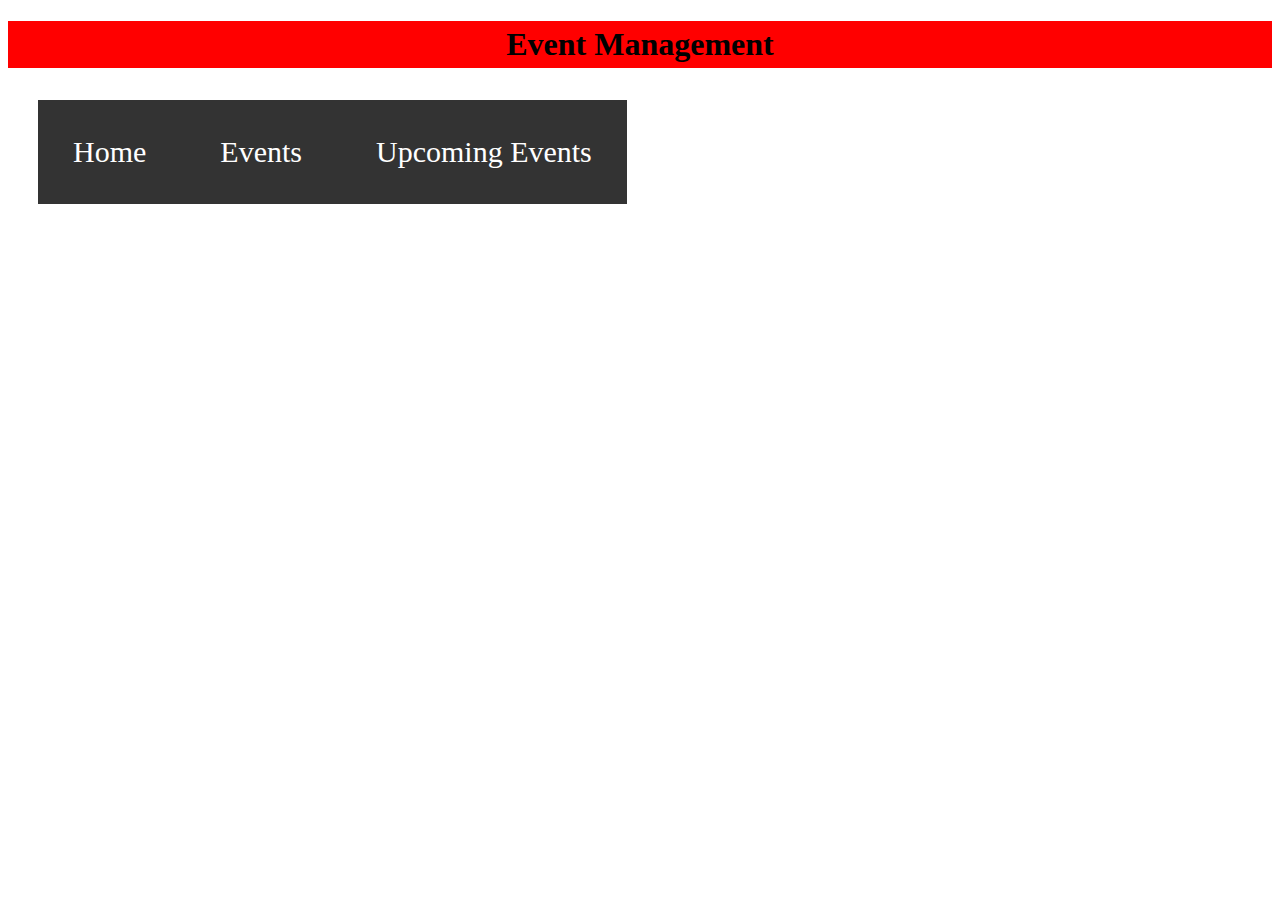
<file: index.html>
<!DOCTYPE html>
<html>
<head>
<title>EVENT MANAGEMENT</title>
<link rel="stylesheet" href="style.css">

</head>
<body>
<h1>Event Management</h1>
<div class="main" style="position:relative; left:20px">
<a href="home.html">Home</a>
<a href="event.html">Events</a>
<a href="upcomingevents.html">Upcoming Events</a>


</div>




  

</body>
</html>
</file>
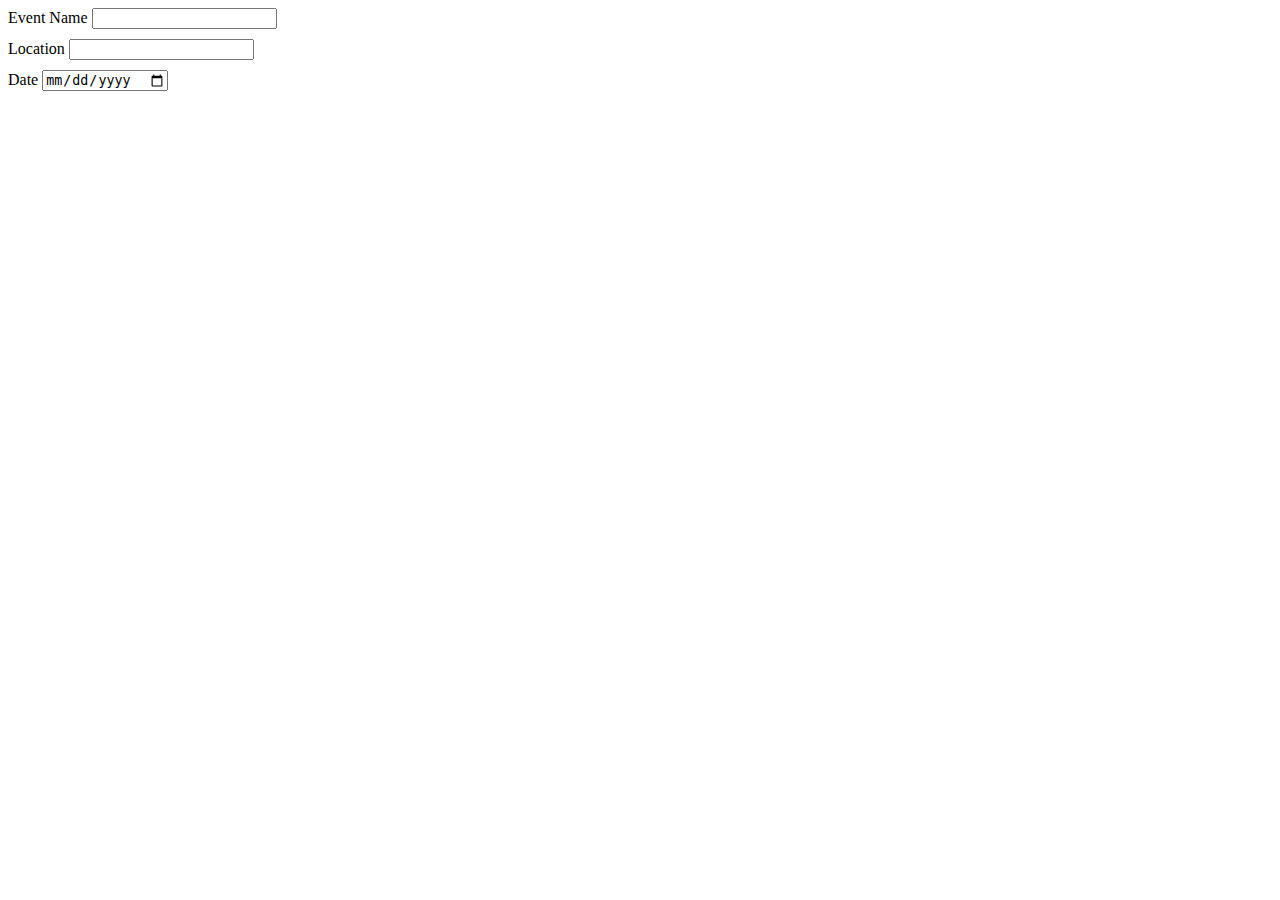
<file: addevent.html>
<html> 
    <head>
        <title>Add</title>
    </head>
<body>
<form>
  <div>
    <table style="padding:5px">
    <tr>
    <thead>Event Name  </thead>
    <input type="text"  name="event name" required>
    </tr>
    </table>
    <table style="padding:5px">
    <tr>
    <thead>Location  </thead>
    <input type="text"  name="location" required>
    </tr>
    </table>
    <table style="padding:5px">
     <thead>Date  </thead>
     <input type="date" name="date" required>
     </table>
  </div>
  </form>
  </body>
  </html>
</file>
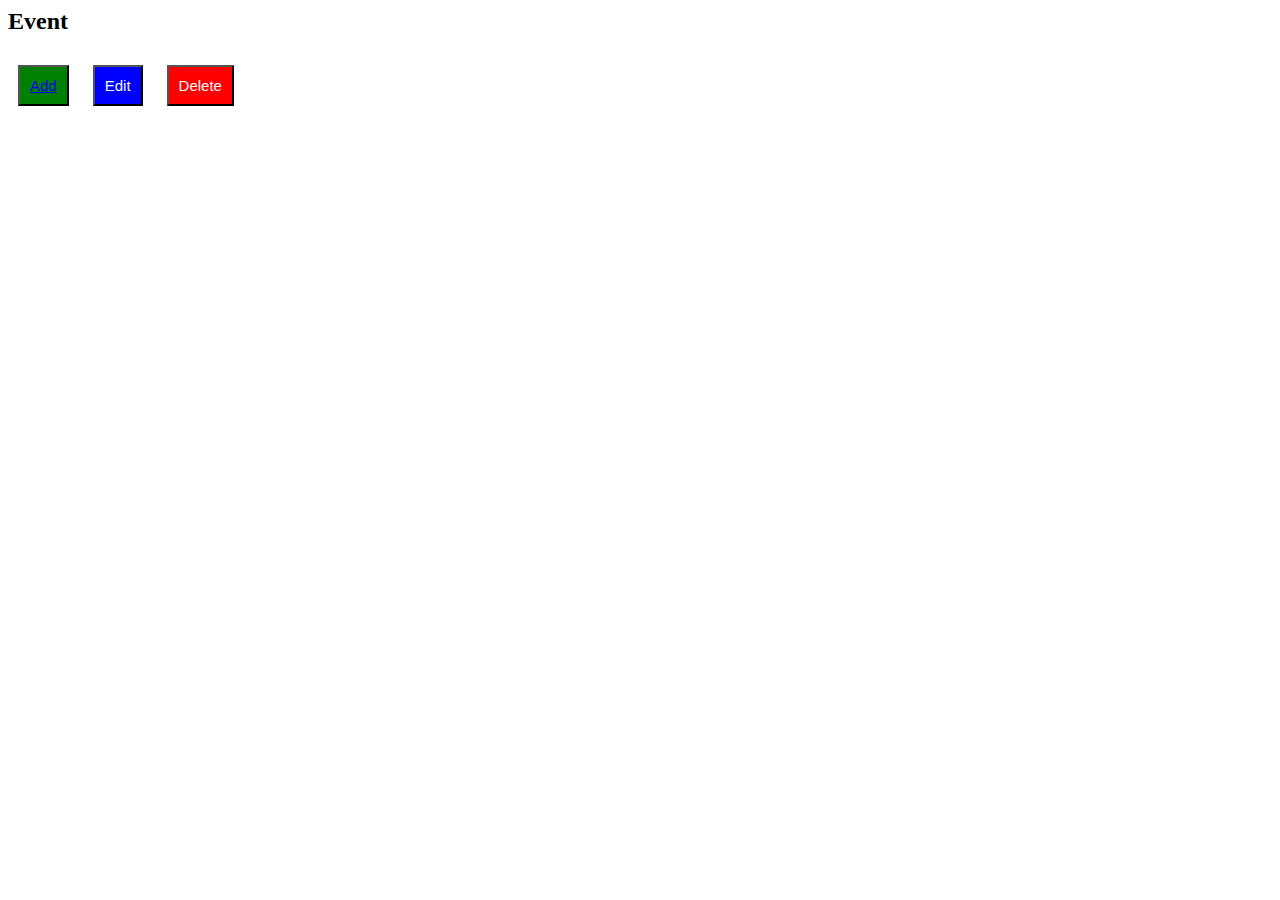
<file: event.html>
</style>
</head>
<body>

<h2>Event</h2>
<link rel="stylesheet" href="eventstyle.css">
    
  <div>
    <button style="background:green"><a href="addevent.html">Add</a></button>
    <button style="background:blue">Edit</button>
    <button style="background:red">Delete</button>
  </div>

      

  
  </body>
  </html>
</file>
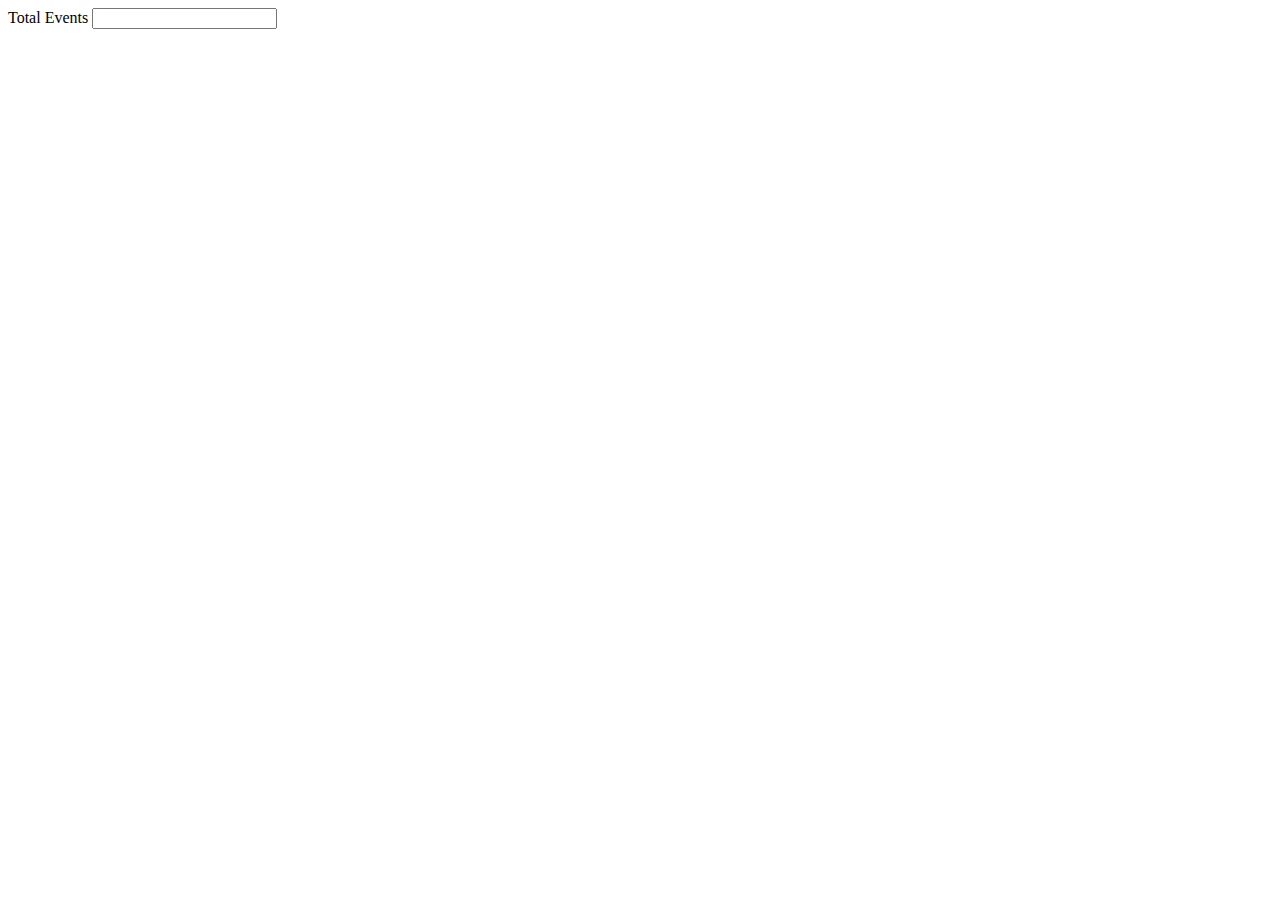
<file: home.html>
<html>
    <head>

    </head>
    <body>
        <form>
        <label for="total events">Total Events</label>
        <input type="int" name="total events" required>
        </form>
    </body>
</html>
</file>
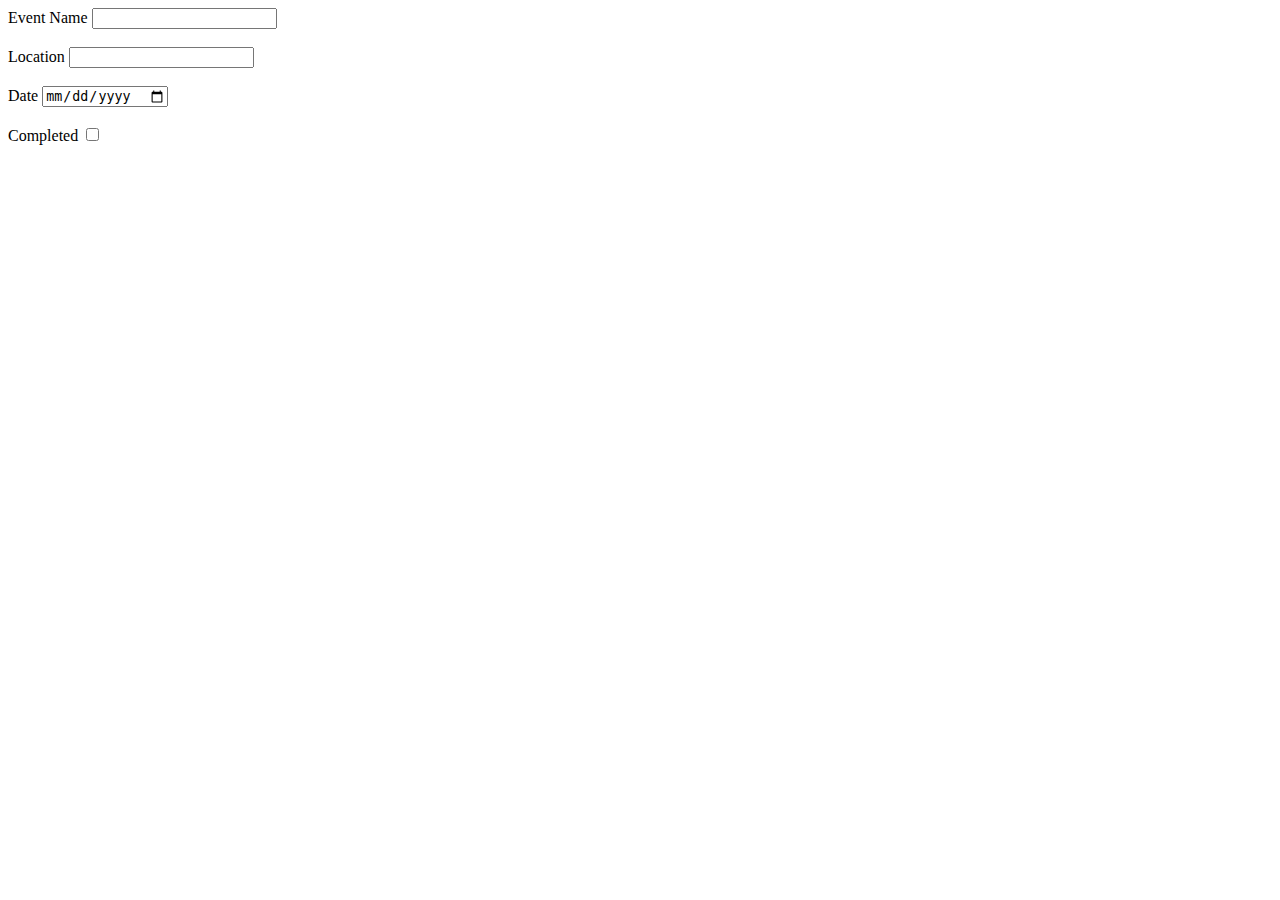
<file: upcomingevents.html>
<html>
    <head>
        <body>
            <form>
                <label for="event name">Event Name</label>
                <input type="text" name="event name" required><br><br>
                <label for="location">Location</label>
                <input type="text" name="location" required><br><br>
                <label for="date">Date</label>
                <input type="date" name="date" required><br><br>
                <label for="completed">Completed</label>
                <input type="checkbox" required><br><br>
            </form>
        </body>
    </head>
</html>
</file>
<file: style.css>
div.main{
  overflow: hiden;
  white-space: nowrap;
  background-color: #333;
  float:left;
  margin: 10px;
  
  
}
div.main a{
  display: inline-block;
  color: white;
  margin:10px;
  font-size:30px;

  padding: 25px;
  text-decoration: none;

  
  
}
h1{
  text-align:center;
  background-color: red;
  font-family:bold;
  padding:5px;
}
</file>
<file: eventstyle.css>
button{
    color:#f0f8ff;
    padding:10px;
    margin:10px;
    font-size:15px;
}
</file>
